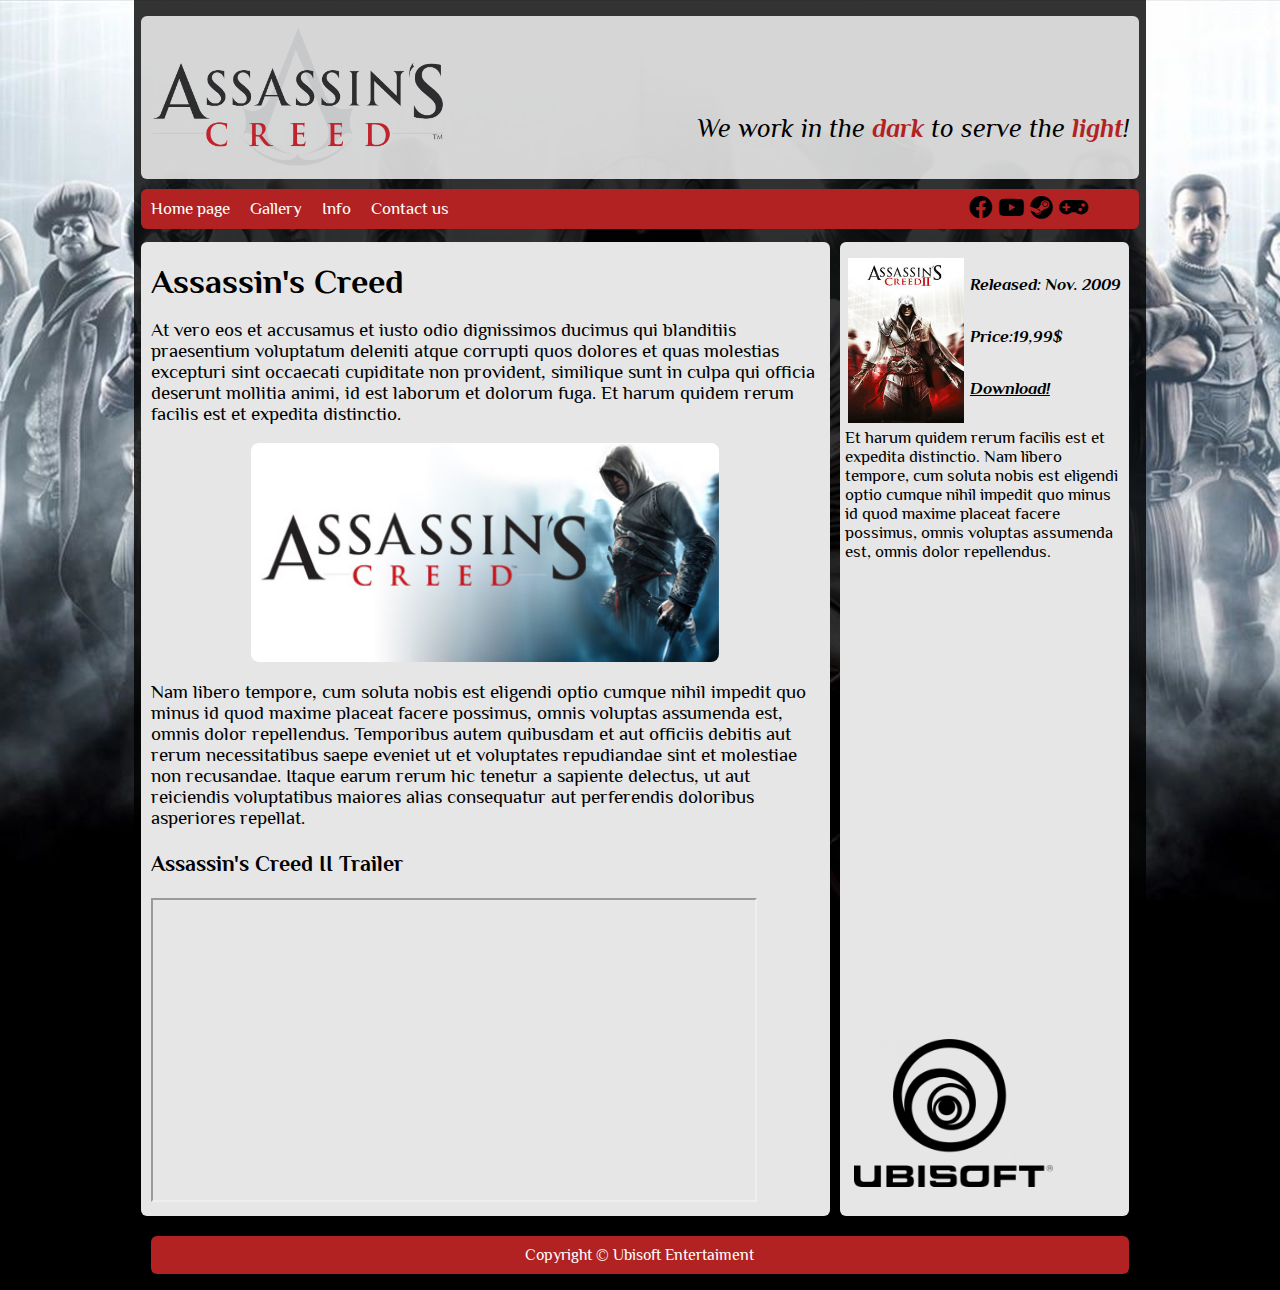
<file: index.html>
<!DOCTYPE HTML>
<html>


<head>
<link href="https://fonts.googleapis.com/css?family=Philosopher:400,400i,700,700i&display=swap&subset=cyrillic-ext" rel="stylesheet">
<link href="font8/css/all.min.css" rel="stylesheet" type="text/css">
<meta charset ="UTF-8"?>
<title>Assassin's Creed</title>
<link href="style.css" rel="stylesheet" type="text/css">
<meta name="viewport" content="width=device-width,initial-scale=1,maximum-scale=1,user-scalable=no">


</head>	

<body>



<div id="Wrapper">

<div id="Head">

<div class="logo" >
<a href="index.html"><img id="logo" src="slike/logohead.png" alt="logo"></a>

</div>
<div class="slogan">
<p id="slogan">We work in the <b class="boja">dark</b> to serve the <b class="boja">light</b>!</p>
</div>


</div><!-- kraj heada -->


<div id="nav">
	<div id="dis">
		<div class="hamburger">
			<div class="line"></div>
			<div class="line"></div>
			<div class="line"></div>
		  </div>
	<div id="lista">
<ul>

<li><a href="index.html">Home page</a> </li>
<li><a href="gallery.html">Gallery</a>
	<ul>
		<li><a href="gallery.html#naslov1" >AC II</a> </li>
		<li><a href="gallery.html#naslov2">Brotherhood</a></li>
		<li><a href="gallery.html#naslov3">Revelations</a></li>
	</ul>



</li>
<li> <a href="#">Info</a> 
	<ul>
		<li><a href="us.html">About us</a> </li>
		<li><a href="game.html">About games</a>
		<ul>
			<li><a href="#">Developing</a></li>
			<li><a href="#">Gameplay</a> </li>
			<li><a href="#">Tutorials</a></li>
		</ul>
		</li>
	</ul>

</li>

<li><a href="contactus.html">Contact us</a> </li>

</ul>
</div>

<div id="icons">

<a href="https://www.facebook.com/" target="_blank"><i class="fab fa-facebook"></i></a>
<a href="https://www.youtube.com/" target="_blank"><i class="fab fa-youtube"></i></a>
<a href="https://store.steampowered.com/app/33230/Assassins_Creed_2_Deluxe_Edition/" target="_blank"><i class="fab fa-steam"></i></a>
<a href="https://www.ubisoft.com/en-us/game/assassins-creed-2/"><i class="fas fa-gamepad" target="_blank"></i></a>
</div>
</div>


</div><!-- kraj nav -->

<div id="glavni">

	<div id="Main">
	<h1>Assassin's Creed</h1>
<p>At vero eos et accusamus et iusto odio dignissimos ducimus qui blanditiis praesentium voluptatum deleniti atque corrupti quos dolores et quas molestias excepturi sint occaecati cupiditate non provident, similique sunt in culpa qui officia deserunt mollitia animi, id est laborum et dolorum fuga. Et harum quidem rerum facilis est et expedita distinctio.</p>
<p><img style="width:70% " class="slika" src="slike/image2.jpg" alt="Slika1"></p>
<p>
 Nam libero tempore, cum soluta nobis est eligendi optio cumque nihil impedit quo minus id quod maxime placeat facere possimus, omnis voluptas assumenda est, omnis dolor repellendus. Temporibus autem quibusdam et aut officiis debitis aut rerum necessitatibus saepe eveniet ut et voluptates repudiandae sint et molestiae non recusandae. Itaque earum rerum hic tenetur a sapiente delectus, ut aut reiciendis voluptatibus maiores alias consequatur aut perferendis doloribus asperiores repellat.</p>
 <h3>Assassin's Creed II Trailer</h3>
 <iframe style="width:90%; height:300px;"
src="https://www.youtube.com/embed/_xkCPNECud8">
</iframe>
 
	</div><!-- kraj maina -->
	
	<div id="side">
	<div class="str">
	<p><img src="slike/AC2.jpg" alt="drugi"></p>
	<p class="spec">Released: Nov. 2009</p>
	<p class="spec">Price:19,99$</p>
	<p class="spec"><a href="#">Download!</a></p>
<p class="obican">Et harum quidem rerum facilis est et expedita distinctio. Nam libero tempore, cum soluta nobis est eligendi optio cumque nihil impedit quo minus id quod maxime placeat facere possimus, omnis voluptas assumenda est, omnis dolor repellendus.</p> </div>
<div class="str">
<p><img src="slike/ACB.jpg" alt="brotherhood"></p>
<p class="spec">Released: June 2010</p>
<p class="spec">Price:24,99$</p>
<p class="spec"><a href="#">Download!</a></p>
<p class="obican">Itaque earum rerum hic tenetur a sapiente delectus, ut aut reiciendis voluptatibus maiores alias consequatur aut perferendis doloribus asperiores repellat.</p> </div>
<div class="str">
<p><img src="slike/ACR.jpg" alt="Revelation"></p>
<p class="spec">Released: March 2011</p>
<p class="spec">Price:29,99$</p>
<p class="spec"><a href="#">Download!</a></p>
<p class="obican">Nam libero tempore, cum soluta nobis est eligendi optio cumque nihil impedit quo minus id quod maxime placeat facere possimus, omnis voluptas assumenda est, omnis dolor repellendus.</p> </div>

<div id="poseban">
<p ><img  style="width:70%; height:50%;" src="slike/ubisoft.png" alt="ubisoft"></p>

</div>
	</div><!-- kraj sidea -->
	
	
</div><!--kraj glavnog-->


<div id="Footer">
<p>Copyright &copy; Ubisoft Entertaiment</p>
</div><!-- kraj footera -->


</div><!-- kraj wrappera -->




</body>



</html>
<script src="script.js">

</script>
</file>
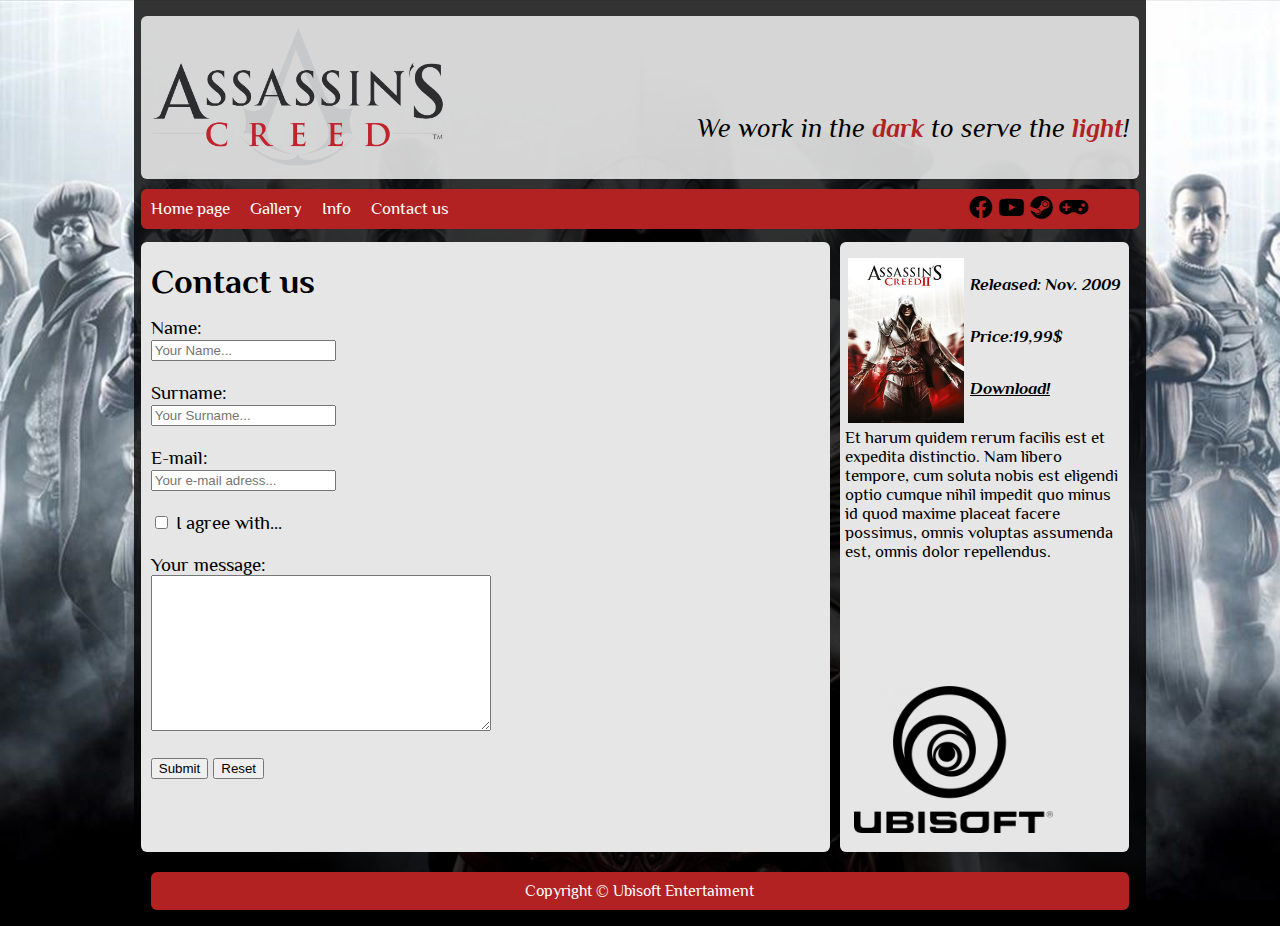
<file: contactus.html>
<!DOCTYPE HTML>
<html>
<head>
<link href="https://fonts.googleapis.com/css?family=Philosopher:400,400i,700,700i&display=swap&subset=cyrillic-ext" rel="stylesheet">
<link href="font8/css/all.min.css" rel="stylesheet" type="text/css">
<meta charset ="UTF-8"?>
<title>Assassin's Creed</title>
<meta name="viewport" content="width=device-width, initial-scale=1.0">
<link href="style.css" rel="stylesheet" type="text/css">

</head>	

<body>

<div id="Wrapper">

<div id="Head">

<div class="logo" >
<a href="index.html"><img id="logo" src="slike/logohead.png" alt="logo"></a>

</div>
<div class="slogan">
<p id="slogan">We work in the <b class="boja">dark</b> to serve the <b class="boja">light</b>!</p>
</div>


</div><!-- kraj heada -->


<div id="nav">
<ul>

<li><a href="index.html">Home page</a> </li>
<li><a href="gallery.html">Gallery</a>
	<ul>
		<li><a href="gallery.html#naslov1" >AC II</a> </li>
		<li><a href="gallery.html#naslov2">Brotherhood</a></li>
		<li><a href="gallery.html#naslov3">Revelations</a></li>
	</ul>



</li>
<li> <a href="#">Info</a> 
	<ul>
		<li><a href="us.html">About us</a> </li>
		<li><a href="game.html">About games</a>
		<ul>
			<li><a href="#">Developing</a></li>
			<li><a href="#">Gameplay</a> </li>
			<li><a href="#">Tutorials</a></li>
		</ul>
		</li>
	</ul>

</li>

<li><a href="#">Contact us</a> </li>

</ul>

<div id="icons">

<a href="https://www.facebook.com/" target="_blank"><i class="fab fa-facebook"></i></a>
<a href="https://www.youtube.com/" target="_blank"><i class="fab fa-youtube"></i></a>
<a href="https://store.steampowered.com/app/33230/Assassins_Creed_2_Deluxe_Edition/" target="_blank"><i class="fab fa-steam"></i></a>
<a href="https://www.ubisoft.com/en-us/game/assassins-creed-2/"><i class="fas fa-gamepad" target="_blank"></i></a>
</div>
</div><!-- kraj nav -->

<div id="glavni">

	<div id="Main">
	<h1>Contact us</h1>
<form action="" method="post" >

<label for="ime">Name:</label><br>
	<input type="text" name="ime" id="ime" placeholder="Your Name...">
	<br><br>
<label for="prezime">Surname:</label><br>
	<input type="text" name="prezime" id="prezime" placeholder="Your Surname...">
	<br><br>
	<label for="email">E-mail:</label><br>
	<input type="text" name="email" id="email" placeholder="Your e-mail adress..."><br><br>
	<input type="checkbox" name="cekbox" id="cekbox">
	<label for="cekbox">I agree with...</label>
	<br><br>
	<label>Your message:</label> <br>
	<textarea name="poruka" rows="10" cols="40" style="width: 50%;"></textarea>
	<br><br>

	<input type="button"onclick="window.location.href='kont.html';" name="submit" value="Submit">
	<input type="reset" name="reset" value="Reset"><br><br><br><br>
</form>
 
 
 
 
	</div><!-- kraj maina -->
	<div id="side" style="height:600px">
	<div class="str">
	<p><img src="slike/AC2.jpg" alt="drugi"></p>
	<p class="spec">Released: Nov. 2009</p>
	<p class="spec">Price:19,99$</p>
	<p class="spec"><a href="#">Download!</a></p>
<p class="obican">Et harum quidem rerum facilis est et expedita distinctio. Nam libero tempore, cum soluta nobis est eligendi optio cumque nihil impedit quo minus id quod maxime placeat facere possimus, omnis voluptas assumenda est, omnis dolor repellendus.</p> </div>
<div class="str">
<p><img src="slike/ACB.jpg" alt="brotherhood"></p>
<p class="spec">Released: June 2010</p>
<p class="spec">Price:24,99$</p>
<p class="spec"><a href="#">Download!</a></p>
<p class="obican">Itaque earum rerum hic tenetur a sapiente delectus, ut aut reiciendis voluptatibus maiores alias consequatur aut perferendis doloribus asperiores repellat.</p> </div>
<div class="str">
<p><img src="slike/ACR.jpg" alt="Revelation"></p>
<p class="spec">Released: March 2011</p>
<p class="spec">Price:29,99$</p>
<p class="spec"><a href="#">Download!</a></p>
<p class="obican">Nam libero tempore, cum soluta nobis est eligendi optio cumque nihil impedit quo minus id quod maxime placeat facere possimus, omnis voluptas assumenda est, omnis dolor repellendus.</p> </div>

<div id="poseban">
	<p ><img  style="width:70%; height:50%;" src="slike/ubisoft.png" alt="ubisoft"></p>
	
	</div>

	</div><!-- kraj sidea -->
	
	
</div><!--kraj glavnog-->


<div id="Footer">
<p>Copyright &copy; Ubisoft Entertaiment</p>
</div><!-- kraj footera -->


</div><!-- kraj wrappera -->




</body>



</html>
<script src="script.js">

</script>
</file>
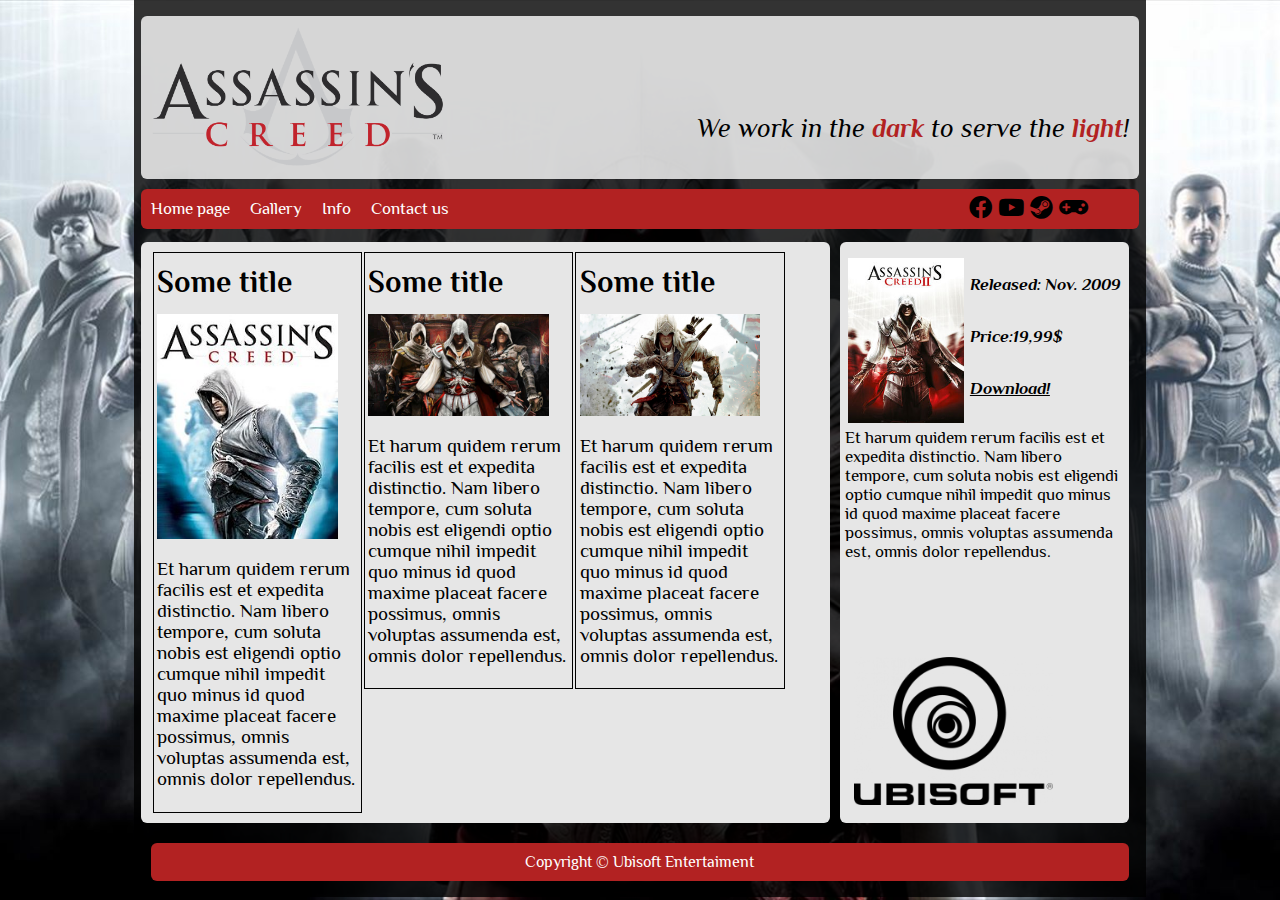
<file: game.html>
<!DOCTYPE HTML>
<html>
<head>
<link href="https://fonts.googleapis.com/css?family=Philosopher:400,400i,700,700i&display=swap&subset=cyrillic-ext" rel="stylesheet">
<link href="font8/css/all.min.css" rel="stylesheet" type="text/css">
<meta charset ="UTF-8"?>
<title>Assassin's Creed</title>
<meta name="viewport" content="width=device-width, initial-scale=1.0">
<link href="style.css" rel="stylesheet" type="text/css">

</head>	

<body>

<div id="Wrapper">

<div id="Head">

<div class="logo" >
<a href="index.html"><img id="logo" src="slike/logohead.png" alt="logo"></a>

</div>
<div class="slogan">
<p id="slogan">We work in the <b class="boja">dark</b> to serve the <b class="boja">light</b>!</p>
</div>


</div><!-- kraj heada -->


<div id="nav">
<ul>

<li><a href="index.html">Home page</a> </li>
<li><a href="gallery.html">Gallery</a>
	<ul>
		<li><a href="gallery.html#naslov1" >AC II</a> </li>
		<li><a href="gallery.html#naslov2">Brotherhood</a></li>
		<li><a href="gallery.html#naslov3">Revelations</a></li>
	</ul>



</li>
<li> <a href="#">Info</a> 
	<ul>
		<li><a href="us.html">About us</a> </li>
		<li><a href="game.html">About games</a>
		<ul>
			<li><a href="#">Developing</a></li>
			<li><a href="#">Gameplay</a> </li>
			<li><a href="#">Tutorials</a></li>
		</ul>
		</li>
	</ul>

</li>

<li><a href="contactus.html">Contact us</a> </li>

</ul>

<div id="icons">

<a href="https://www.facebook.com/" target="_blank"><i class="fab fa-facebook"></i></a>
<a href="https://www.youtube.com/" target="_blank"><i class="fab fa-youtube"></i></a>
<a href="https://store.steampowered.com/app/33230/Assassins_Creed_2_Deluxe_Edition/"><i class="fab fa-steam" target="_blank"></i></a>
<a href="https://www.ubisoft.com/en-us/game/assassins-creed-2/"><i class="fas fa-gamepad" target="_blank"></i></a>
</div>
</div><!-- kraj nav -->

<div id="glavni">

	<div id="Main">
		<div class="games">
		<h2>Some title</h2>
		<img src="slike/ac1.jpg" alt="slike">
		<p>Et harum quidem rerum facilis est et expedita distinctio. Nam libero tempore, cum soluta nobis est eligendi optio cumque nihil impedit quo minus id quod maxime placeat facere possimus, omnis voluptas assumenda est, omnis dolor repellendus.</p>
		</div>
		<div class="games">
		<h2>Some title</h2>
		<img src="slike/acc.jpg" alt="slike">
		<p>Et harum quidem rerum facilis est et expedita distinctio. Nam libero tempore, cum soluta nobis est eligendi optio cumque nihil impedit quo minus id quod maxime placeat facere possimus, omnis voluptas assumenda est, omnis dolor repellendus.</p>
		</div>
		<div class="games">
		<h2>Some title</h2>
		<img src="slike/acc2.png" alt="slike">
		<p>Et harum quidem rerum facilis est et expedita distinctio. Nam libero tempore, cum soluta nobis est eligendi optio cumque nihil impedit quo minus id quod maxime placeat facere possimus, omnis voluptas assumenda est, omnis dolor repellendus.</p>
		</div>
			
	</div><!-- kraj maina -->
	
	<div id="side" style="height:600px">
	<div class="str">
	<p><img src="slike/AC2.jpg" alt="drugi"></p>
	<p class="spec">Released: Nov. 2009</p>
	<p class="spec">Price:19,99$</p>
	<p class="spec"><a href="#">Download!</a></p>
<p class="obican">Et harum quidem rerum facilis est et expedita distinctio. Nam libero tempore, cum soluta nobis est eligendi optio cumque nihil impedit quo minus id quod maxime placeat facere possimus, omnis voluptas assumenda est, omnis dolor repellendus.</p> </div>
<div class="str">
<p><img src="slike/ACB.jpg" alt="brotherhood"></p>
<p class="spec">Released: June 2010</p>
<p class="spec">Price:24,99$</p>
<p class="spec"><a href="#">Download!</a></p>
<p class="obican">Itaque earum rerum hic tenetur a sapiente delectus, ut aut reiciendis voluptatibus maiores alias consequatur aut perferendis doloribus asperiores repellat.</p> </div>
<div class="str">
<p><img src="slike/ACR.jpg" alt="Revelation"></p>
<p class="spec">Released: March 2011</p>
<p class="spec">Price:29,99$</p>
<p class="spec"><a href="#">Download!</a></p>
<p class="obican">Nam libero tempore, cum soluta nobis est eligendi optio cumque nihil impedit quo minus id quod maxime placeat facere possimus, omnis voluptas assumenda est, omnis dolor repellendus.</p> </div>

<div id="poseban">
	<p ><img  style="width:70%; height:50%;" src="slike/ubisoft.png" alt="ubisoft"></p>
	
	</div>

	</div><!-- kraj sidea -->
	
	
</div><!--kraj glavnog-->


<div id="Footer">
<p>Copyright &copy; Ubisoft Entertaiment</p>
</div><!-- kraj footera -->


</div><!-- kraj wrappera -->




</body>



</html>
<script src="script.js">

</script>
</file>
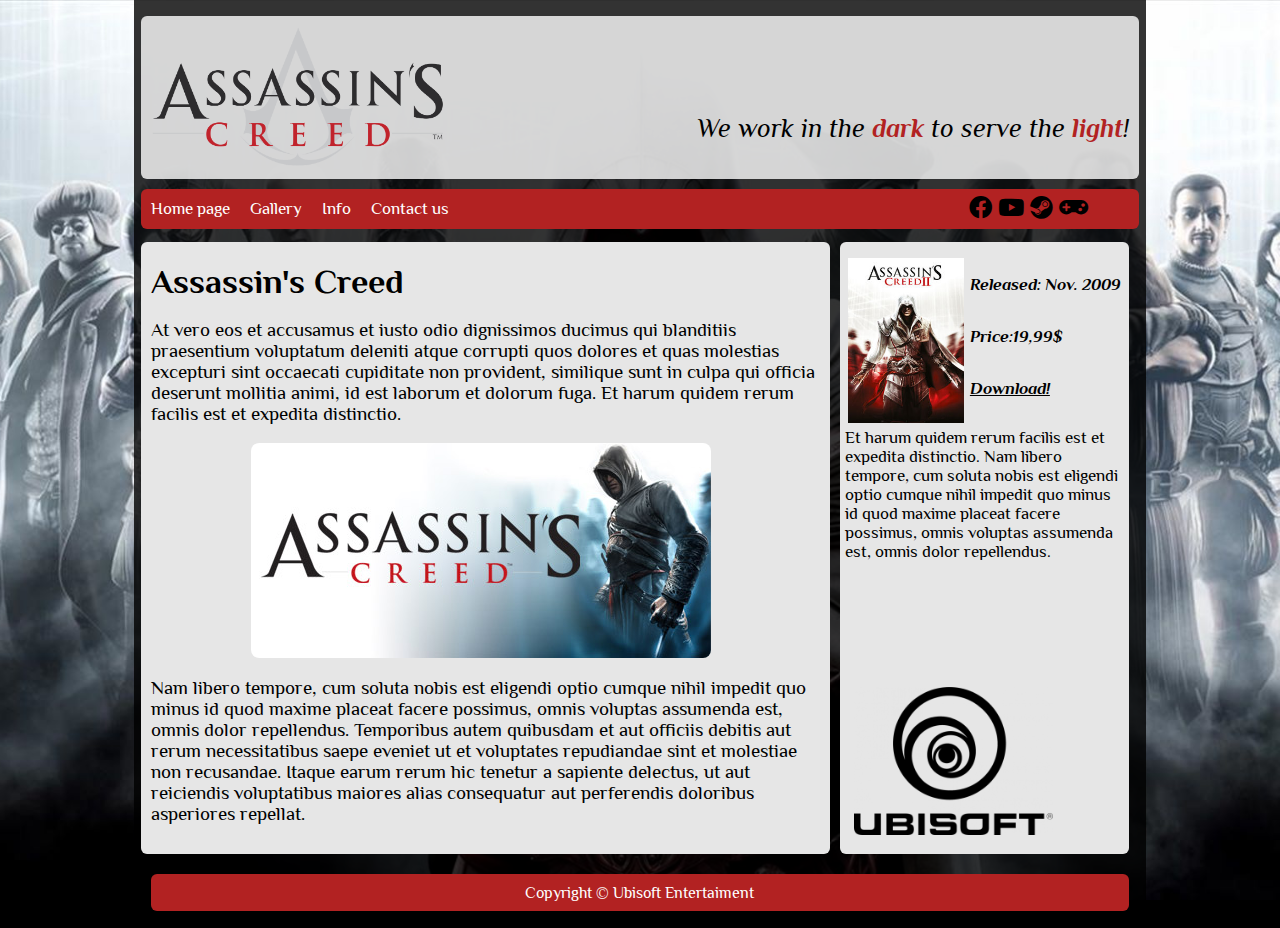
<file: info.html>
<!DOCTYPE HTML>
<html>
<head>
<link href="https://fonts.googleapis.com/css?family=Philosopher:400,400i,700,700i&display=swap&subset=cyrillic-ext" rel="stylesheet">
<link href="font8/css/all.min.css" rel="stylesheet" type="text/css">
<meta charset ="UTF-8"?>
<title>Assassin's Creed</title>
<meta name="viewport" content="width=device-width, initial-scale=1.0">
<link href="style.css" rel="stylesheet" type="text/css">

</head>	

<body>

<div id="Wrapper">

<div id="Head">

<div class="logo" >
<a href="index.html"><img id="logo" src="slike/logohead.png" alt="logo"></a>

</div>
<div class="slogan">
<p id="slogan">We work in the <b class="boja">dark</b> to serve the <b class="boja">light</b>!</p>
</div>


</div><!-- kraj heada -->


<div id="nav">
<ul>

<li><a href="index.html">Home page</a> </li>
<li><a href="gallery.html">Gallery</a>
	<ul>
		<li><a href="gallery.html#naslov1" >AC II</a> </li>
		<li><a href="gallery.html#naslov2">Brotherhood</a></li>
		<li><a href="gallery.html#naslov3">Revelations</a></li>
	</ul>



</li>
<li> <a href="#">Info</a> 
	<ul>
		<li><a href="us.html">About us</a> </li>
		<li><a href="game.html">About games</a>
		<ul>
			<li><a href="#">Developing</a></li>
			<li><a href="#">Gameplay</a> </li>
			<li><a href="#">Tutorials</a></li>
		</ul>
		</li>
	</ul>

</li>

<li><a href="contactus.html">Contact us</a> </li>

</ul>

<div id="icons">

<a href="https://www.facebook.com/" target="_blank"><i class="fab fa-facebook"></i></a>
<a href="https://www.youtube.com/" target="_blank"><i class="fab fa-youtube"></i></a>
<a href="https://store.steampowered.com/app/33230/Assassins_Creed_2_Deluxe_Edition/"><i class="fab fa-steam" target="_blank"></i></a>
<a href="https://www.ubisoft.com/en-us/game/assassins-creed-2/"><i class="fas fa-gamepad" target="_blank"></i></a>
</div>
</div><!-- kraj nav -->

<div id="glavni">

	<div id="Main">
	<h1>Assassin's Creed</h1>
<p>At vero eos et accusamus et iusto odio dignissimos ducimus qui blanditiis praesentium voluptatum deleniti atque corrupti quos dolores et quas molestias excepturi sint occaecati cupiditate non provident, similique sunt in culpa qui officia deserunt mollitia animi, id est laborum et dolorum fuga. Et harum quidem rerum facilis est et expedita distinctio.</p>
<p><img class="slika" src="slike/image2.jpg" alt="Slika1"></p>
<p>
 Nam libero tempore, cum soluta nobis est eligendi optio cumque nihil impedit quo minus id quod maxime placeat facere possimus, omnis voluptas assumenda est, omnis dolor repellendus. Temporibus autem quibusdam et aut officiis debitis aut rerum necessitatibus saepe eveniet ut et voluptates repudiandae sint et molestiae non recusandae. Itaque earum rerum hic tenetur a sapiente delectus, ut aut reiciendis voluptatibus maiores alias consequatur aut perferendis doloribus asperiores repellat.</p>
 
	</div><!-- kraj maina -->
	
	<div id="side">
	<div class="str">
	<p><img src="slike/AC2.jpg" alt="drugi"></p>
	<p class="spec">Released: Nov. 2009</p>
	<p class="spec">Price:19,99$</p>
	<p class="spec"><a href="#">Download!</a></p>
<p class="obican">Et harum quidem rerum facilis est et expedita distinctio. Nam libero tempore, cum soluta nobis est eligendi optio cumque nihil impedit quo minus id quod maxime placeat facere possimus, omnis voluptas assumenda est, omnis dolor repellendus.</p> </div>
<div class="str">
<p><img src="slike/ACB.jpg" alt="brotherhood"></p>
<p class="spec">Released: June 2010</p>
<p class="spec">Price:24,99$</p>
<p class="spec"><a href="#">Download!</a></p>
<p class="obican">Itaque earum rerum hic tenetur a sapiente delectus, ut aut reiciendis voluptatibus maiores alias consequatur aut perferendis doloribus asperiores repellat.</p> </div>
<div class="str">
<p><img src="slike/ACR.jpg" alt="Revelation"></p>
<p class="spec">Released: March 2011</p>
<p class="spec">Price:29,99$</p>
<p class="spec"><a href="#">Download!</a></p>
<p class="obican">Nam libero tempore, cum soluta nobis est eligendi optio cumque nihil impedit quo minus id quod maxime placeat facere possimus, omnis voluptas assumenda est, omnis dolor repellendus.</p> </div>

<div id="poseban">
	<p ><img  style="width:70%; height:50%;" src="slike/ubisoft.png" alt="ubisoft"></p>
	
	</div>

	</div><!-- kraj sidea -->
	
	
</div><!--kraj glavnog-->


<div id="Footer">
<p>Copyright &copy; Ubisoft Entertaiment</p>
</div><!-- kraj footera -->


</div><!-- kraj wrappera -->




</body>



</html>
<script src="script.js">

</script>
</file>
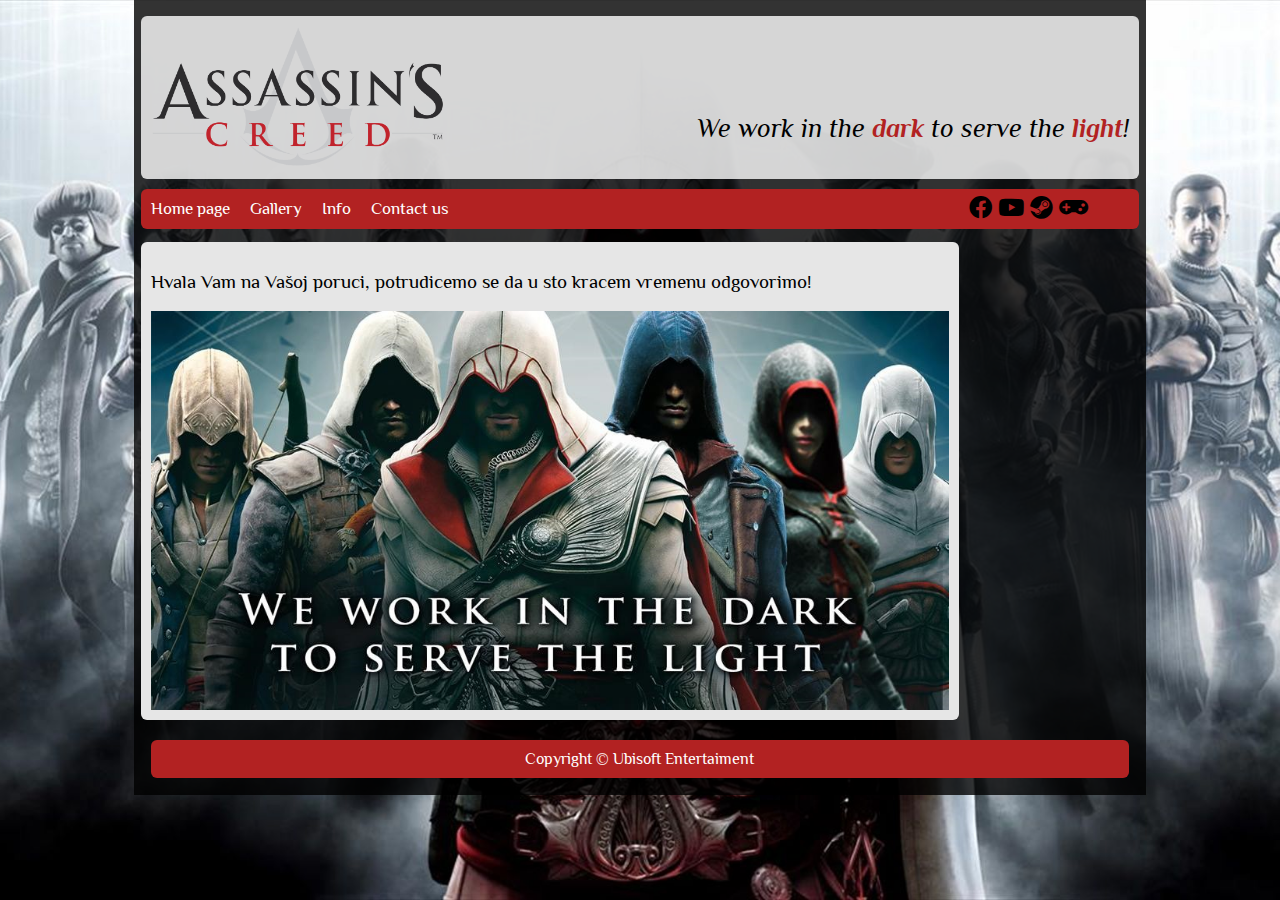
<file: kont.html>
<!DOCTYPE HTML>
<html>
<head>
<link href="https://fonts.googleapis.com/css?family=Philosopher:400,400i,700,700i&display=swap&subset=cyrillic-ext" rel="stylesheet">
<link href="font8/css/all.min.css" rel="stylesheet" type="text/css">
<meta charset ="UTF-8"?>
<title>Assassin's Creed</title>
<meta name="viewport" content="width=device-width, initial-scale=1.0">
<link href="style.css" rel="stylesheet" type="text/css">

</head>	

<body>

<div id="Wrapper">

<div id="Head">

<div class="logo" >
<a href="index.html"><img id="logo" src="slike/logohead.png" alt="logo"></a>

</div>
<div class="slogan">
<p id="slogan">We work in the <b class="boja">dark</b> to serve the <b class="boja">light</b>!</p>
</div>


</div><!-- kraj heada -->


<div id="nav">
<ul>

<li><a href="index.html">Home page</a> </li>
<li><a href="gallery.html">Gallery</a>
	<ul>
		<li><a href="gallery.html#naslov1" >AC II</a> </li>
		<li><a href="gallery.html#naslov2">Brotherhood</a></li>
		<li><a href="gallery.html#naslov3">Revelations</a></li>
	</ul>



</li>
<li> <a href="#">Info</a> 
	<ul>
		<li><a href="us.html">About us</a> </li>
		<li><a href="game.html">About games</a>
		<ul>
			<li><a href="#">Developing</a></li>
			<li><a href="#">Gameplay</a> </li>
			<li><a href="#">Tutorials</a></li>
		</ul>
		</li>
	</ul>

</li>

<li><a href="#">Contact us</a> </li>

</ul>

<div id="icons">

<a href="https://www.facebook.com/" target="_blank"><i class="fab fa-facebook"></i></a>
<a href="https://www.youtube.com/" target="_blank"><i class="fab fa-youtube"></i></a>
<a href="https://store.steampowered.com/app/33230/Assassins_Creed_2_Deluxe_Edition/" target="_blank"><i class="fab fa-steam"></i></a>
<a href="https://www.ubisoft.com/en-us/game/assassins-creed-2/"><i class="fas fa-gamepad" target="_blank"></i></a>
</div>
</div><!-- kraj nav -->

<div id="glavni">

	<div id="Main" style=" width:80%";>
	
 <p>Hvala Vam na Vašoj poruci, potrudicemo se da u sto kracem vremenu odgovorimo! </p>
 <img src="thanks.jpg" style="width: 100%">
 
	</div><!-- kraj maina -->



	
	
</div><!--kraj glavnog-->


<div id="Footer">
<p>Copyright &copy; Ubisoft Entertaiment</p>
</div><!-- kraj footera -->


</div><!-- kraj wrappera -->




</body>



</html>
</file>
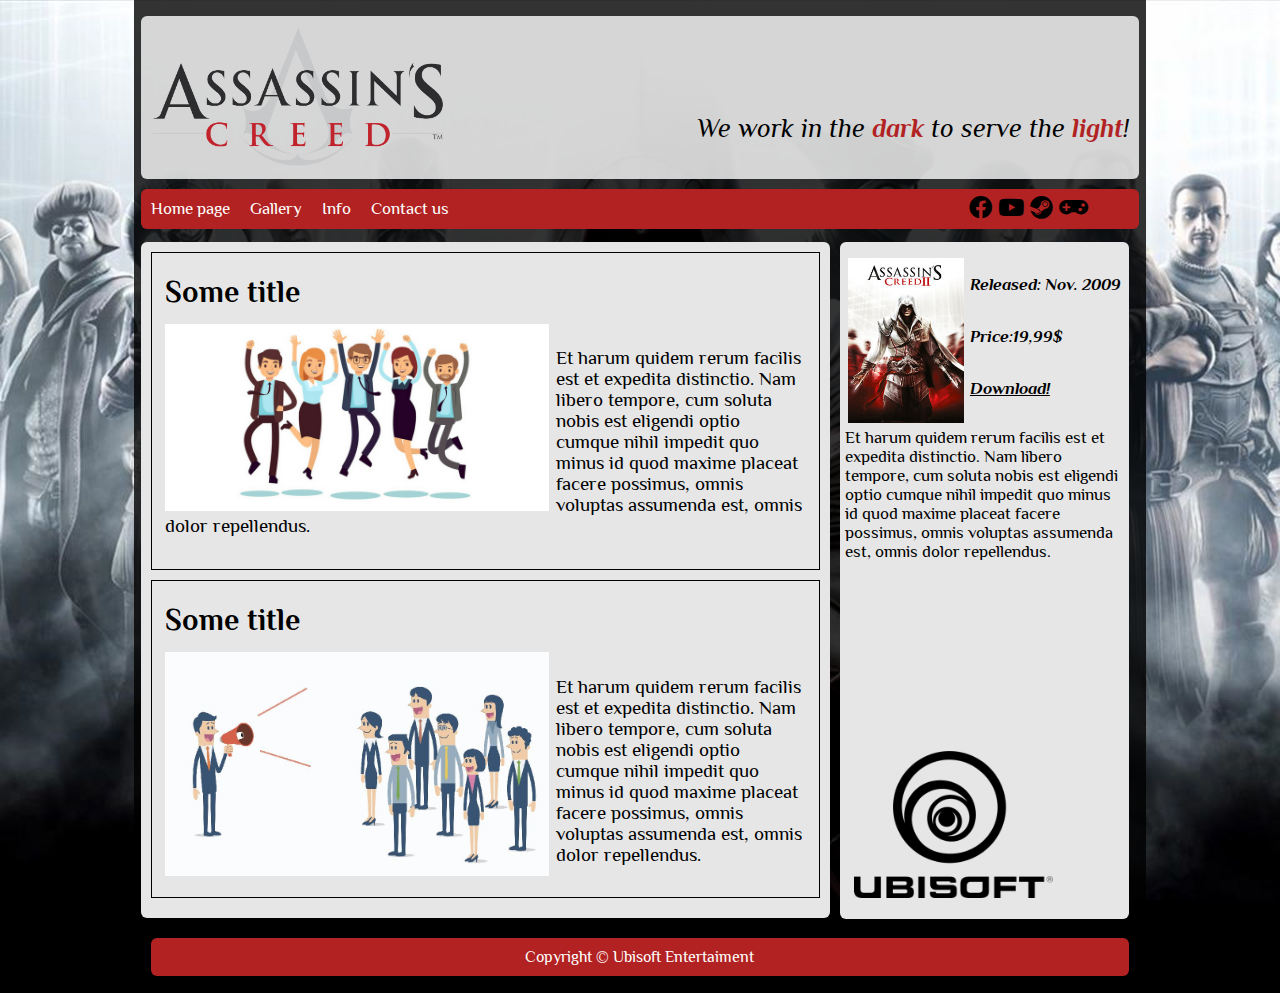
<file: us.html>
<!DOCTYPE HTML>
<html>
<head>
<link href="https://fonts.googleapis.com/css?family=Philosopher:400,400i,700,700i&display=swap&subset=cyrillic-ext" rel="stylesheet">
<link href="font8/css/all.min.css" rel="stylesheet" type="text/css">
<meta charset ="UTF-8"?>
<title>Assassin's Creed</title>
<meta name="viewport" content="width=device-width, initial-scale=1.0">
<link href="style.css" rel="stylesheet" type="text/css">

</head>	

<body>

<div id="Wrapper">

<div id="Head">

<div class="logo" >
<a href="index.html"><img id="logo" src="slike/logohead.png" alt="logo"></a>

</div>
<div class="slogan">
<p id="slogan">We work in the <b class="boja">dark</b> to serve the <b class="boja">light</b>!</p>
</div>


</div><!-- kraj heada -->


<div id="nav">
<ul>

<li><a href="index.html">Home page</a> </li>
<li><a href="gallery.html">Gallery</a>
	<ul>
		<li><a href="gallery.html#naslov1" >AC II</a> </li>
		<li><a href="gallery.html#naslov2">Brotherhood</a></li>
		<li><a href="gallery.html#naslov3">Revelations</a></li>
	</ul>



</li>
<li> <a href="#">Info</a> 
	<ul>
		<li><a href="us.html">About us</a> </li>
		<li><a href="game.html">About games</a>
		<ul>
			<li><a href="#">Developing</a></li>
			<li><a href="#">Gameplay</a> </li>
			<li><a href="#">Tutorials</a></li>
		</ul>
		</li>
	</ul>

</li>

<li><a href="contactus.html">Contact us</a> </li>

</ul>

<div id="icons" >

<a href="https://www.facebook.com/" target="_blank"><i class="fab fa-facebook"></i></a>
<a href="https://www.youtube.com/" target="_blank"><i class="fab fa-youtube"></i></a>
<a href="https://store.steampowered.com/app/33230/Assassins_Creed_2_Deluxe_Edition/"><i class="fab fa-steam" target="_blank"></i></a>
<a href="https://www.ubisoft.com/en-us/game/assassins-creed-2/"><i class="fas fa-gamepad" target="_blank"></i></a>
</div>
</div><!-- kraj nav -->

<div id="glavni">

	<div id="Main">
		<div class="us">
		<h2>Some title</h2>
		<img src="slike/cyb.png" alt="slike">
		<p>Et harum quidem rerum facilis est et expedita distinctio. Nam libero tempore, cum soluta nobis est eligendi optio cumque nihil impedit quo minus id quod maxime placeat facere possimus, omnis voluptas assumenda est, omnis dolor repellendus.</p>
		</div>
		<div class="us">
		<h2>Some title</h2>
		<img src="slike/emp.jpg" alt="slike">
		<p>Et harum quidem rerum facilis est et expedita distinctio. Nam libero tempore, cum soluta nobis est eligendi optio cumque nihil impedit quo minus id quod maxime placeat facere possimus, omnis voluptas assumenda est, omnis dolor repellendus.</p>
		</div>
 
	</div><!-- kraj maina -->
	
	<div id="side">
	<div class="str">
	<p><img src="slike/AC2.jpg" alt="drugi"></p>
	<p class="spec">Released: Nov. 2009</p>
	<p class="spec">Price:19,99$</p>
	<p class="spec"><a href="#">Download!</a></p>
<p class="obican">Et harum quidem rerum facilis est et expedita distinctio. Nam libero tempore, cum soluta nobis est eligendi optio cumque nihil impedit quo minus id quod maxime placeat facere possimus, omnis voluptas assumenda est, omnis dolor repellendus.</p> </div>
<div class="str">
<p><img src="slike/ACB.jpg" alt="brotherhood"></p>
<p class="spec">Released: June 2010</p>
<p class="spec">Price:24,99$</p>
<p class="spec"><a href="#">Download!</a></p>
<p class="obican">Itaque earum rerum hic tenetur a sapiente delectus, ut aut reiciendis voluptatibus maiores alias consequatur aut perferendis doloribus asperiores repellat.</p> </div>
<div class="str">
<p><img src="slike/ACR.jpg" alt="Revelation"></p>
<p class="spec">Released: March 2011</p>
<p class="spec">Price:29,99$</p>
<p class="spec"><a href="#">Download!</a></p>
<p class="obican">Nam libero tempore, cum soluta nobis est eligendi optio cumque nihil impedit quo minus id quod maxime placeat facere possimus, omnis voluptas assumenda est, omnis dolor repellendus.</p> </div>

<div id="poseban">
	<p ><img  style="width:70%; height:50%;" src="slike/ubisoft.png" alt="ubisoft"></p>
	
	</div>
	</div><!-- kraj sidea -->
	
	
</div><!--kraj glavnog-->


<div id="Footer">
<p>Copyright &copy; Ubisoft Entertaiment</p>
</div><!-- kraj footera -->


</div><!-- kraj wrappera -->




</body>



</html>
<script src="script.js">

</script>
</file>
<file: style.css>
html{
	background-image:url(slike/background.jpg);
	background-attachment:fixed;
	background-position:center top;
	background-repeat:no-repeat;
	background-size: cover;
	background-color:black;
	scroll-behavior: smooth;

}

h1{
	font-size:34px;

	margin:0.3em 0 0.5em;
}
h2{
	font-size:30px;
	margin: 0.3em 0 0.5em;
}

#nav #icons{	
	float:right;
	font-size:140%;
	margin-top: 0.5vw;

}
#lista{
	min-width: 40%;
}
#icons{
	min-width: 17%;

}

#icons a{
	color:black;

}

#icons a:hover{
	color:#BBBBBB;
	font-size: 85%;
}
#icons a:active{
	color:purple;	
}

a:link{
	color:black;	
}
a:visited{
   color:red;
   text-decoration:none;
}

a:hover{
   color:#BBBBBB;
   text-decoration:underline;
   font-size:90%; 
}
a:active{
   color:#FF0000; 
}
img {
   vertical-align:bottom;
}/*treba mi zbog ponistenja base line prostora*/

#nav{
   background-color:#B22222;
   height:40px;
   margin-bottom:1vw;
   border-radius:6px;
   font-size: 1.3vw;
   position: relative;
}
#nav a:link{
   text-decoration:none;
   
}
#nav ul{
   margin:0;
   padding:0;
   list-style:none; 
}
#nav ul li ul{
   background-color:rgb(192, 11, 11,0.7);
   position:absolute;
   top:40px;
   left:0;
   width:160px;
   display:none;/*sakrivam drugi nivo*/
   
}
#nav ul li ul li{
   float:none;
    
}

#nav ul li:hover > ul{
   display:block;/*prikaze drugi nivo navigacije*/
   
}
#nav li{
   float:left;
   position:relative;
   
}
#nav ul li ul li ul{
	   top:0;
	   left:160px;	   
}



#nav ul li a{
   padding:10px;
   display:block;
   height:20px;   
}
#nav ul li a:link, 
#nav ul li a:visited{
   color:#FFFFFF;  
}

#nav ul li a:hover{
   background-color:#A9A9A9;
   text-decoration:none;
}

#nav ul li a:active{
   background-color:#999999;
color:#000000;
}

body{	
	color:white;
	margin:0;
	padding:0;
	font-family:'Philosopher',Arial, sans-serif;
	font-weight:normal;	
}

#Wrapper{
	
	width:78%;
	padding:0.5%;
	margin:auto;
	position:center;
	background-color: rgba(0, 0, 0, 0.8);
	
}
#Head{
	background-color: rgba(255, 255, 255, 0.8);
	margin:1% auto;
	overflow:hidden;/*da ne ispadne nesto*/
	color:black;
	padding:1%;
	border-radius:6px;
}
#logo{
	width:30%;
	height:30%;
	margin-bottom:-8%;		
}

.logo{
	float:left;
	
}
.slogan{
	float:right;
	position: center;
	font-size:2vw;
	font-style:italic;
}
.boja{
	color:#B22222;
	
}
	
#glavni{	
	overflow:hidden;
	color:black;
	
}
#Main{
	background-color:#E6E6E6;
	margin:0 1% 1% 0;
	width:67%;
	float:left;
	border-radius:6px;
	padding:1%;
	font-size:1.5vw; 
}
.slika{
	border-radius:8px;
	margin-left:15%;
}

#side{
	background-color:#E6E6E6;
	border-radius:6px;
	width:29%;
	float:left;
	position:relative;
	font-size:1.3vw;	
}

#poseban{
	position: absolute;
	bottom:3%;
	left:2%;	
}

#side img{
	width:40%;
	height:70%;
	float:left;
	margin-left:3%;
}
#side .obican{
	clear:both;
	padding:2%;
}
#side .spec{
	float:left;
	margin-left:2%;
	font-style:italic;
	font-weight: bold;
}
#Footer{
	background-color:#B22222;
	text-align:center;
	padding: 1%;
	border-radius:6px;
	margin:1%;
}
#Footer p{
	margin:0;	
}
.us img{
	width:60%;
	height:60%;
	
}
.us{
	border:1px solid black;
	margin-bottom:10px;
	padding:2%;
	overflow:hidden;
}
.us img{
	float:left;
	margin-right:1%;	
}

.us p{
	margin-top:6%;	
}
.games{
	width:30%;
	border:1px solid black;
	margin-left:0.3%;
	padding:0.5%;
	float:left;
	overflow:hidden;
}
.games img{
	width:90%;
	height:60%;	
}
.gallery{
	width:20vw;
	height:20vw;
	float:left;
	margin:1% 1% 2% 2%;
	transition:1s;	
}
.gallery:hover {
filter:grayscale(100%);
transform:scale(1.1);
}
#glavni a:hover{
text-decoration:none;
	font-style: none;
	color:black;
	font-size: 19px;
}

@media screen and (max-width: 760px) {
	
#nav{
	font-size: small;
	
}
#nav #icons {
margin-top: 8px;
	font-size: medium;
	margin-right: 1%;
}
}
</file>
